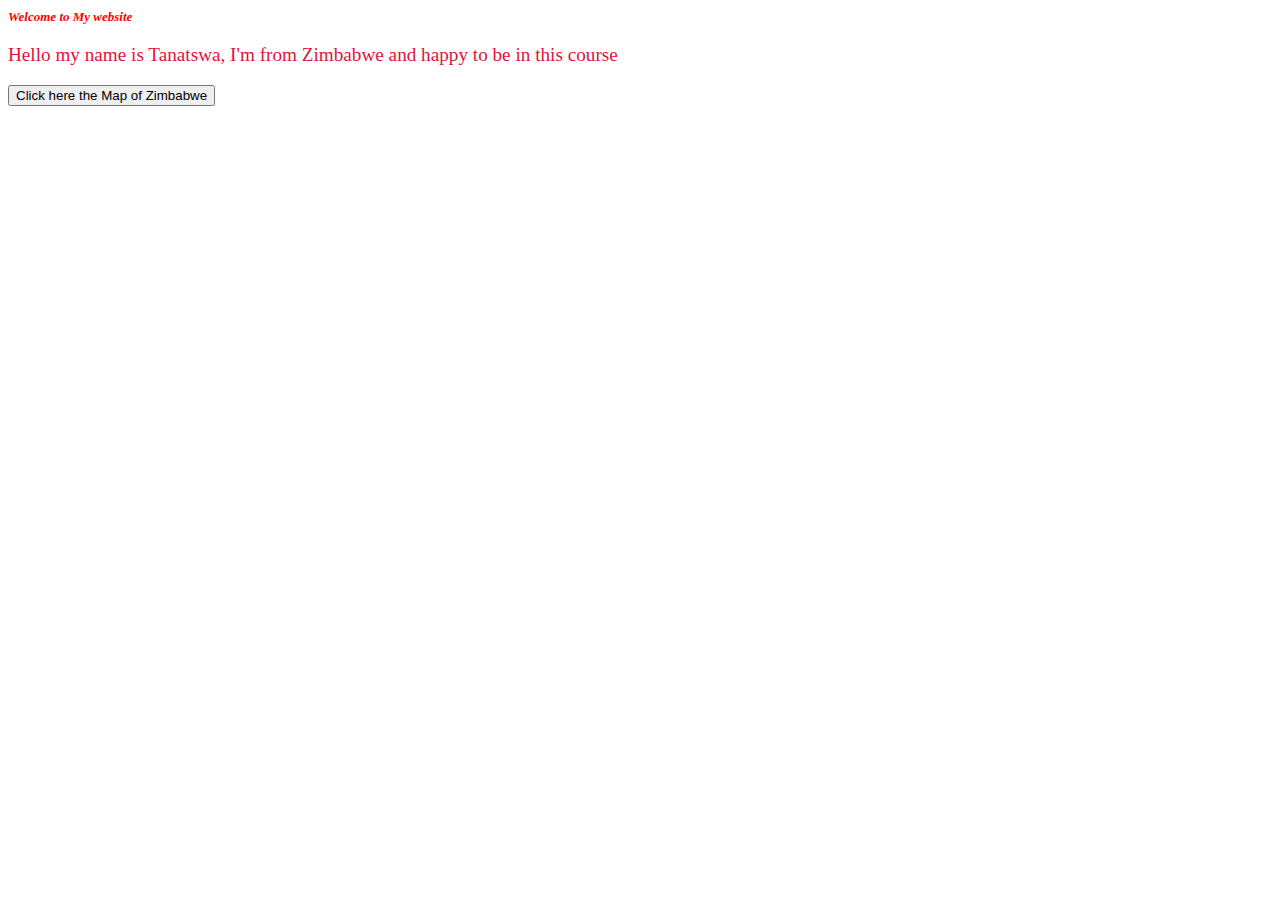
<file: labs/lab1/index.html>
<!DOCTYPE html>
<html lang="en">

<head>

    <meta charset="UTF-8">
    <meta name="viewport" content="width=device-width, initial-scale=1.0">
    <link rel="stylesheet" href="style.css">
    <title>Lab1 My website</title>
    

    
</head>

<body>
    <h1 id="header"> Welcome to My website </h1>

    <form action="map.html" method="post">
        <p id ="text">Hello my name is Tanatswa, I'm from Zimbabwe and happy to be in this course </p>
       <button>Click here the Map of Zimbabwe</button>
    
       </form>

</body>
</html>
</file>
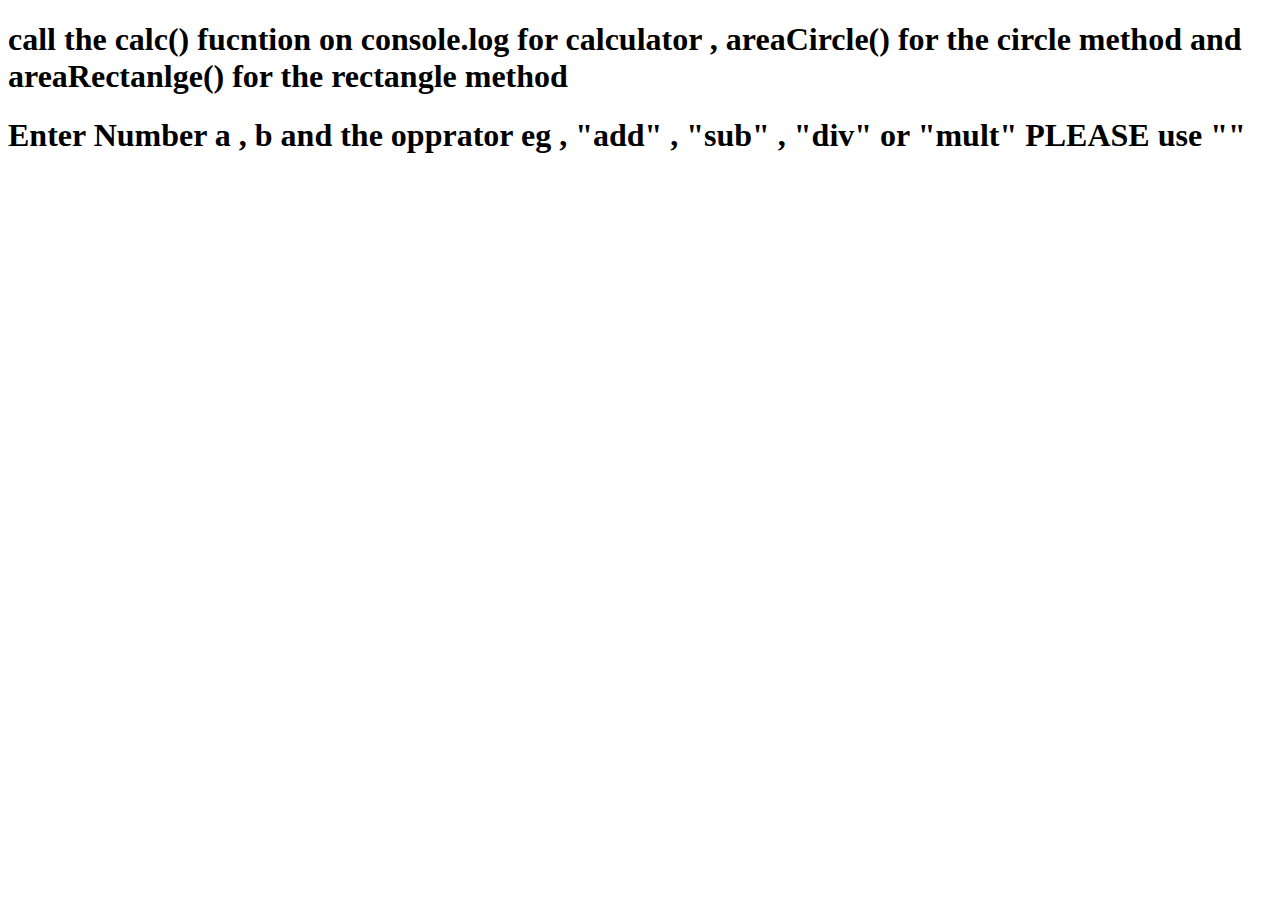
<file: labs/lab2/index.html>
<!DOCTYPE html>
<html lang="en">
	<head>
		<meta charset="utf-8">
		<title>L5V1 Example</title>
	</head>
	<body>
			<h1> call the calc() fucntion on console.log for calculator , areaCircle() for the circle method and areaRectanlge() for the rectangle method </h1>
			<h1> Enter Number a , b and the opprator  eg , "add" , "sub" , "div" or "mult" 
				PLEASE use ""
			</h1>

			

		<script>

			// const variable

				const pi =22/7;
				// This function will calculate the area of circle 
				
				function areaCircle(r){
					

					let area = pi * Math.pow(r,2);

					console.log(area);


				}


			// calculator function
			function calc(a,b , opp){
					let result;

					// add
					if(opp =="add"){
						result= a+b;
					}

					 // subtract
					else if(opp =="sub"){
						result= a-b;
					}

					// divide
					else if(opp =="div"){
						result= a/b;
					}

					// multiple 
					else if(opp =="mult"){
						result= a*b;
					}


					console.log(result);



			}

			// This function will calculate the area of a rectangle

			function areaRectanlge(){

				let length =20;
				let width =15;

				let area = length * width;

				console.log(area);
			}
		
			// question 
			// a) A const has a scope Block scope which means any const variable is only accessible in the scope of the block of code  
			// b) They were releaesed in 2015 with the ECMAScript 6






		</script>	
		
</body>
</html>
</file>
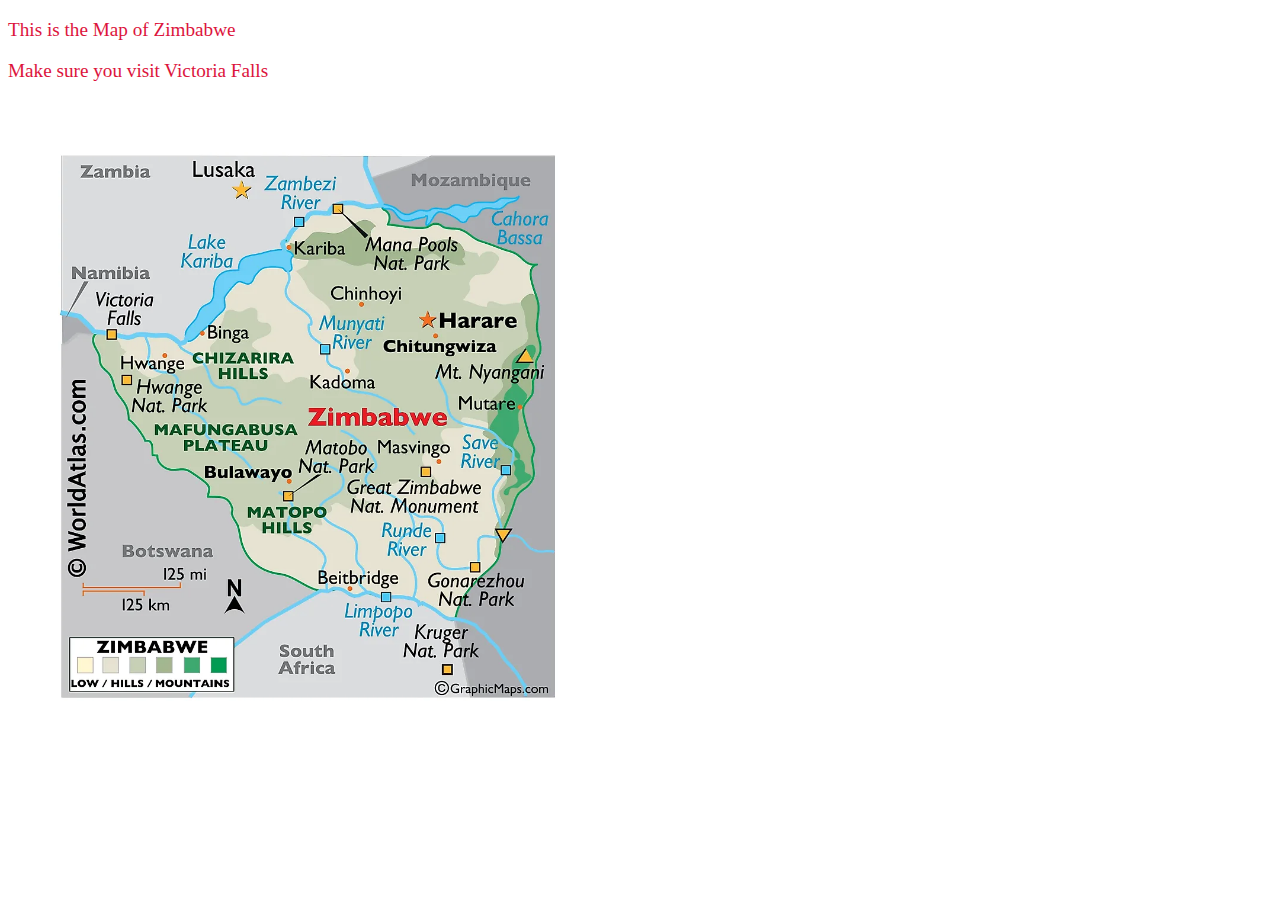
<file: labs/lab1/map.html>
<!DOCTYPE html>
<html lang="en">
<head>
    <meta charset="UTF-8">
    <meta name="viewport" content="width=device-width, initial-scale=1.0">
    <link rel="stylesheet" href="style.css">
    <title>Map</title>

   

</head>

    <body>
<p id = "text"> This is the Map of Zimbabwe</p>

<p id = "text">Make sure you visit Victoria Falls </p>

<!--image taken from https://www.worldatlas.com/maps/zimbabwe-->
<img src="map.webp" alt="Map of Zimbabwe">
</body>
</html>
</file>
<file: labs/lab1/style.css>
#header{
color: red;
font-size: small;
font-style: oblique;

}
p{
    font-size: larger;
    color: crimson;
    font-style: initial;
}
img{
    width: 500px;
    
    padding: 50px;
    
   
}
</file>
